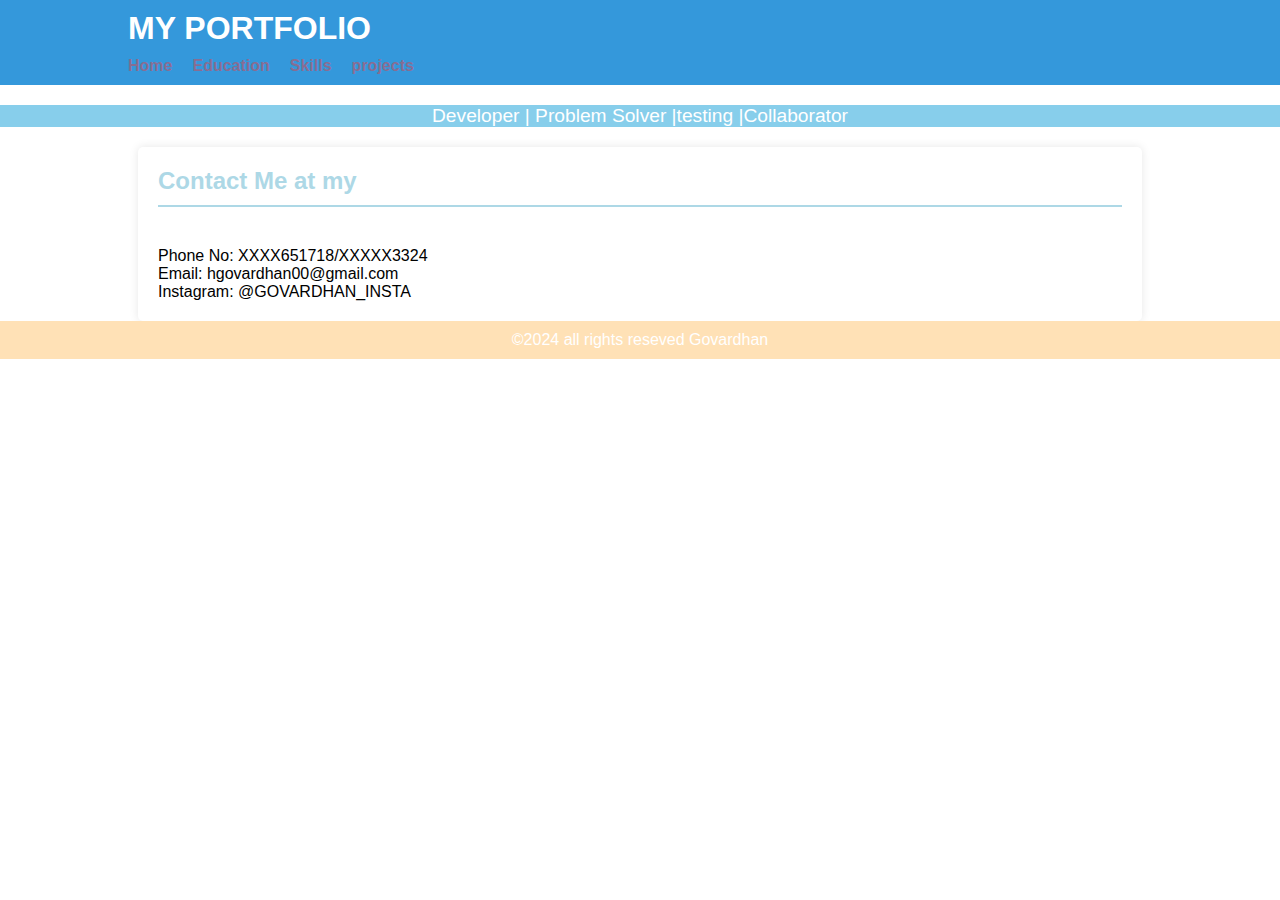
<file: govardhan portfolio/ContactMe.html>
<!DOCTYPE html>
<html lang="en">
<head>
    <meta charset="UTF-8">
    <meta name="viewport" content="width=device-width, initial-scale=1.0">
    <link rel="stylesheet" href="Style.css">
    <title>MY PORTFOLIO</title>
</head>
<body>

    <!-- Navigation Bar -->
    <nav class="navbar">
        <div class="container">
            <div class="navbar-logo">
                <h1>MY PORTFOLIO</h1>
            </div>
            <div class="navbar-menu">
                <ul>
                            <li> <a href="index.html">Home</a>
                            <li><a href="Education.html">Education</a>
                            <li><a href="Skills.html">Skills</a>
                            <li><a href="projects.html">projects</a>
                </ul>
            </div>
        </div>
    </nav>

    <!-- Header with Moving Text -->
    <header class="header">
        <div class="moving-text-container">
            <p class="subtitle moving-text">Developer | Problem Solver |testing |Collaborator</p>
        </div>
    </header>
    <div class="container resume-container">
        <section class="resume-column" id="left-column">
            <h2>Contact Me at my</h2>
            <p>Phone No: XXXX651718/XXXXX3324</p>
            <p>Email: hgovardhan00@gmail.com</p>
            <p>Instagram: @GOVARDHAN_INSTA </p>
        </section>
    </div>
    <footer class="footer">
        <div class="container">
            <p>&copy;2024 all rights reseved Govardhan</p>
        </div>
    </footer>

</body>
</html>
</file>
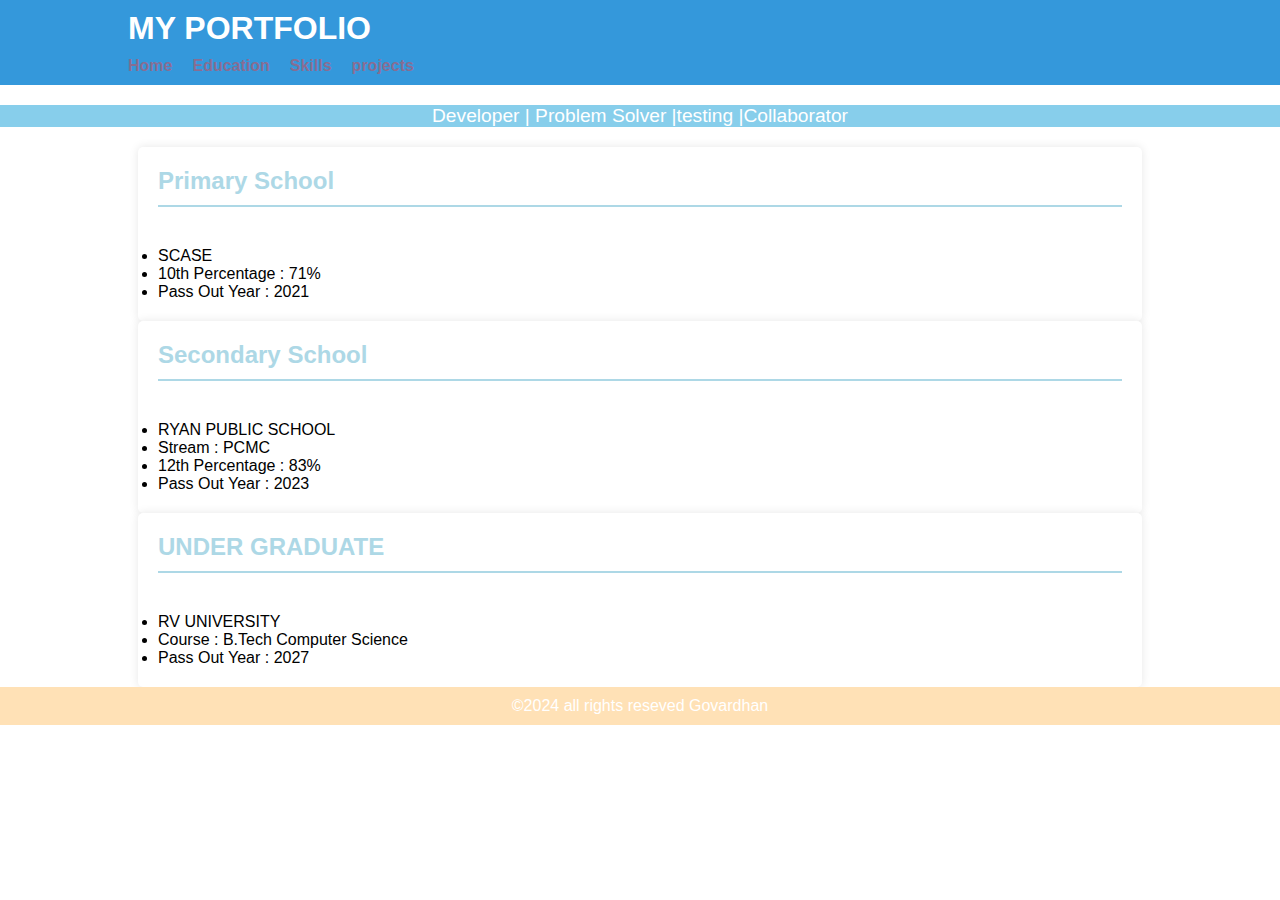
<file: govardhan portfolio/Education.html>
<!DOCTYPE html>
<html lang="en">
<head>
    <meta charset="UTF-8">
    <meta name="viewport" content="width=device-width, initial-scale=1.0">
    <link rel="stylesheet" href="Style.css">
    <title>MY PORTFOLIO</title>
</head>
<body>

    <!-- Navigation Bar -->
    <nav class="navbar">
        <div class="container">
            <div class="navbar-logo">
                <h1>MY PORTFOLIO</h1>
            </div>
            <div class="navbar-menu">
                <ul>
                            <li> <a href="index.html">Home</a>
                            <li><a href="Education.html">Education</a>
                            <li><a href="Skills.html">Skills</a>
                            <li><a href="projects.html">projects</a>
                </ul>
            </div>
        </div>
    </nav>

    <!-- Header with Moving Text -->
    <header class="header">
        <div class="moving-text-container">
            <p class="subtitle moving-text">Developer | Problem Solver |testing |Collaborator</p>
        </div>
    </header>
    
    <div class="container resume-container">
        <section class="resume-column" id="left-column">
            <h2>Primary School</h2>
            <li>SCASE</li>
            <li>10th Percentage : 71%</li>
            <li>Pass Out Year   : 2021</li>
        </section>
        
        <section class="resume-column" id="middle-column">
            <h2>Secondary School</h2>
            <li>RYAN PUBLIC SCHOOL</li>
            <li>Stream          : PCMC</li>
            <li>12th Percentage : 83%</li>
            <li>Pass Out Year   : 2023</li>
        </section>
        
        <section class="resume-column" id="right-column">
            <h2>UNDER GRADUATE</h2>
            <li>RV UNIVERSITY</li>
            <li>Course          : B.Tech Computer Science</li>
            <li>Pass Out Year   : 2027</li>
        </section>
    </div>

    <footer class="footer">
        <div class="container">
            <p>&copy;2024 all rights reseved Govardhan</p>
        </div>
    </footer>

</body>
</html>
</file>
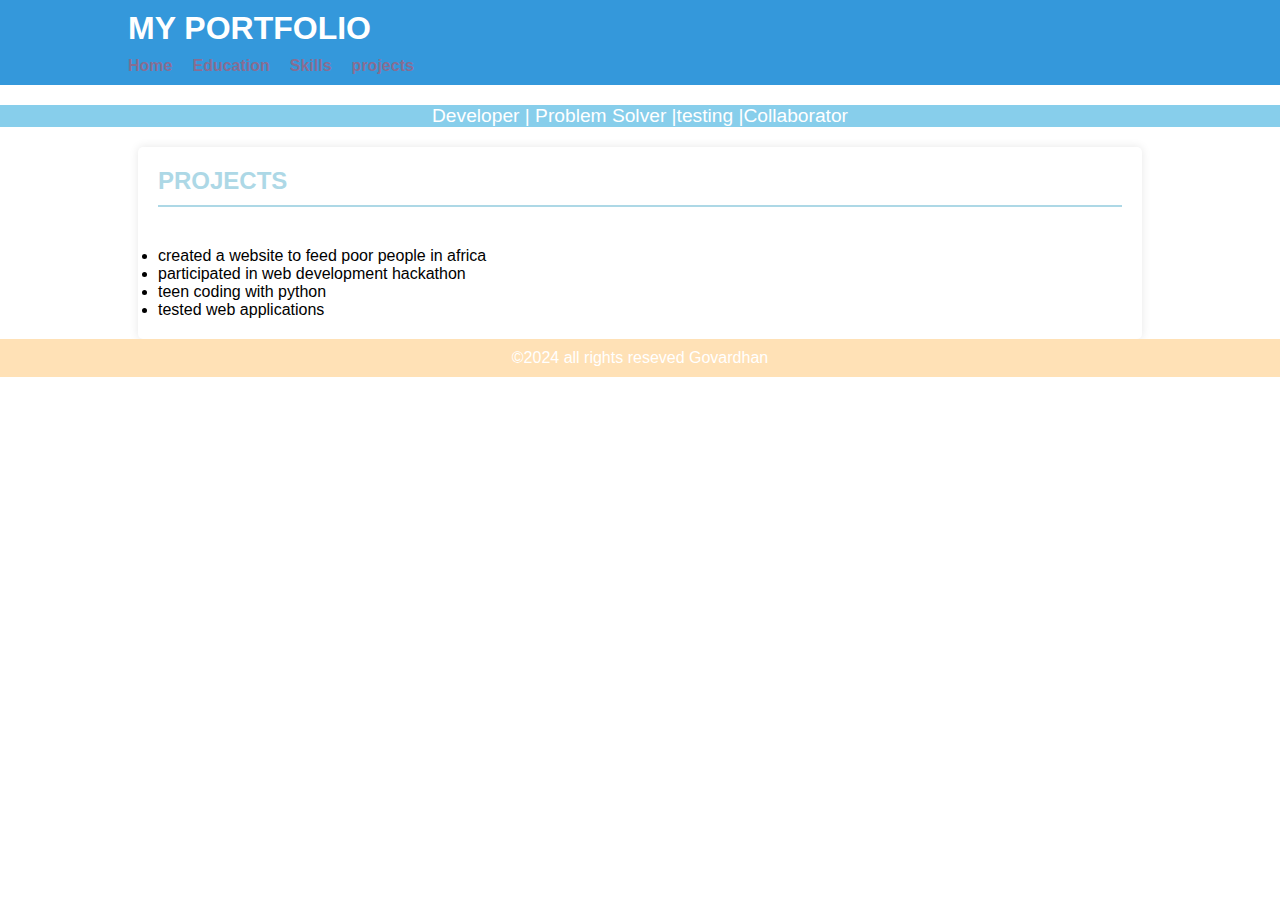
<file: govardhan portfolio/projects.html>
<!DOCTYPE html>
<html lang="en">
<head>
    <meta charset="UTF-8">
    <meta name="viewport" content="width=device-width, initial-scale=1.0">
    <link rel="stylesheet" href="Style.css">
    <title>MY PORTFOLIO</title>
</head>
<body>

    <!-- Navigation Bar -->
    <nav class="navbar">
        <div class="container">
            <div class="navbar-logo">
                <h1>MY PORTFOLIO</h1>
            </div>
            <div class="navbar-menu">
                <ul>
                            <li> <a href="index.html">Home</a>
                            <li><a href="Education.html">Education</a>
                            <li><a href="Skills.html">Skills</a>
                            <li><a href="projects.html">projects</a>
                </ul>
            </div>
        </div>
    </nav>

    <!-- Header with Moving Text -->
    <header class="header">
        <div class="moving-text-container">
            <p class="subtitle moving-text">Developer | Problem Solver |testing |Collaborator</p>
        </div>
    </header>
    <div class="container resume-container">
        <section class="resume-column" id="left-column">
            <h2>PROJECTS</h2>
            <li> created a website to feed poor people in africa</li>
            <li> participated in web development hackathon</li>
            <li>teen coding with python</li>
            <li>tested web applications</li>
        </section>
    </div>
    <footer class="footer">
        <div class="container">
            <p>&copy;2024 all rights reseved Govardhan</p>
        </div>
    </footer>

</body>
</html>
</file>
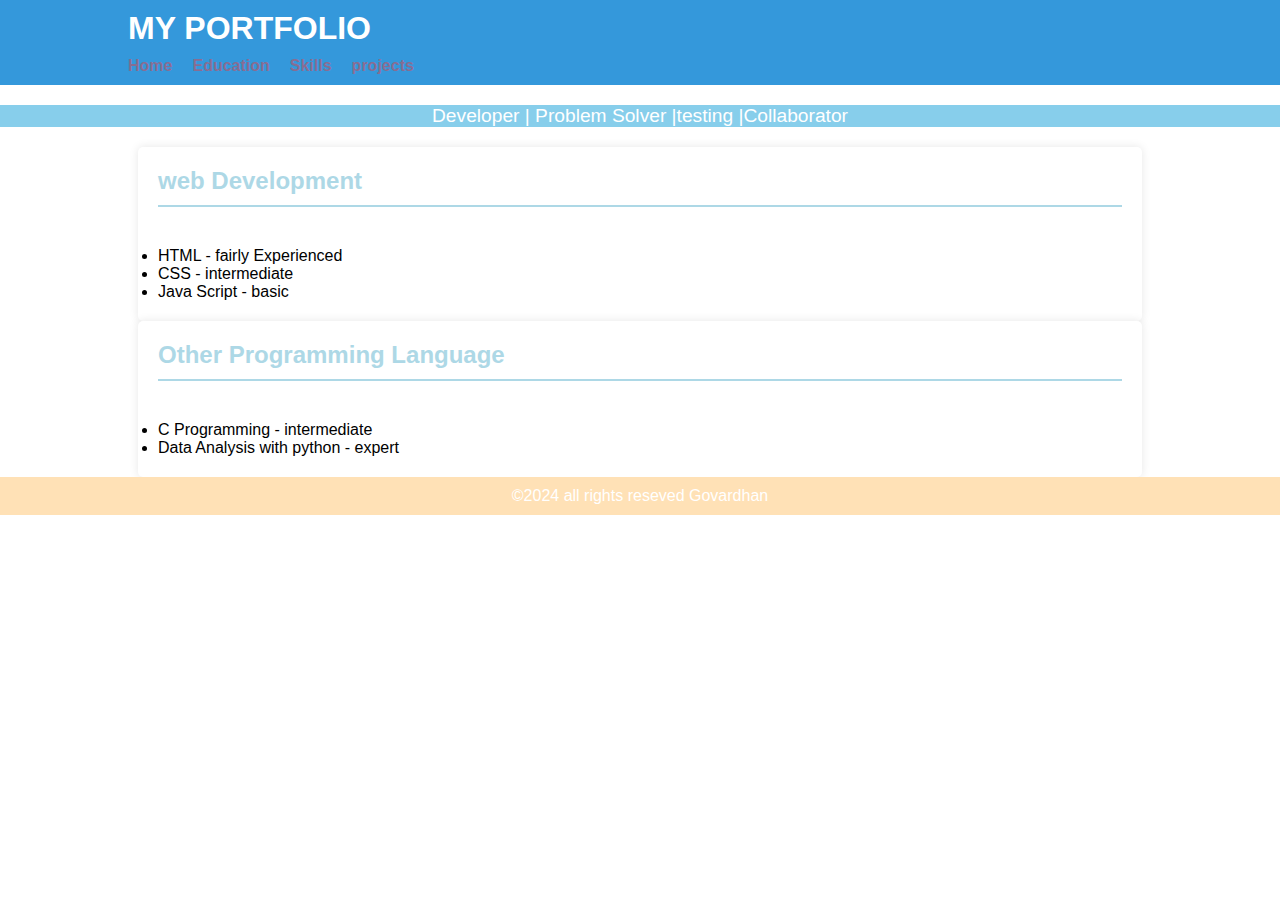
<file: govardhan portfolio/Skills.html>
<!DOCTYPE html>
<html lang="en">
<head>
    <meta charset="UTF-8">
    <meta name="viewport" content="width=device-width, initial-scale=1.0">
    <link rel="stylesheet" href="Style.css">
    <title>MY PORTFOLIO</title>
</head>
<body>

    <!-- Navigation Bar -->
    <nav class="navbar">
        <div class="container">
            <div class="navbar-logo">
                <h1>MY PORTFOLIO</h1>
            </div>
            <div class="navbar-menu">
                <ul>
                            <li> <a href="index.html">Home</a>
                            <li><a href="Education.html">Education</a>
                            <li><a href="Skills.html">Skills</a>
                            <li><a href="projects.html">projects</a>
                </ul>
            </div>
        </div>
    </nav>

    <!-- Header with Moving Text -->
    <header class="header">
        <div class="moving-text-container">
            <p class="subtitle moving-text">Developer | Problem Solver |testing |Collaborator</p>
        </div>
    </header>
    
    <div class="container resume-container">
        <section class="resume-column" id="left-column">
            <h2>web Development</h2>
            <li>HTML - fairly Experienced</li>
            <li>CSS - intermediate</li>
            <li>Java Script - basic</li>
        </section>
        
        
        <section class="resume-column" id="right-column">
            <h2>Other Programming Language</h2>
            <li>C Programming - intermediate</li>
            <li>Data Analysis with python - expert</li>
        </section>
    </div>

    <footer class="footer">
        <div class="container">
            <p>&copy;2024 all rights reseved Govardhan</p>
        </div>
    </footer>

</body>
</html>
</file>
<file: govardhan portfolio/Style.css>
body, h1, h2, p, ul, li {
  margin: 0;
  padding: 0;
}

body {
  font-family: "Arial", sans-serif;
  background-color: rgba(255, 255, 255, 0.653);
  color: black;
}

.container {
  max-width: 1200px;
  margin: 0 ;
  padding: 0 20px;
}

.navbar {
  background-color: rgb(221, 230, 173);
  color: black;
  padding: 10px 0;
}
.navbar .navbar-logo h1 {
font-family: Impact, Haettenschweiler, 'Arial Narrow Bold', sans-serif;
margin-bottom: 10px;
}
.navbar .navbar-menu ul {
  list-style-type: none;
  margin: 0;
  padding: 0;
  display: flex;
}
.navbar .navbar-menu ul li {
  margin-right: 20px;
}
.navbar .navbar-menu ul li a {
  text-decoration: none;
  color: rgba(243, 54, 54, 0.454);
  font-weight: bold;
  transition: color 0.3s ease-in-out;
  
}
.navbar .navbar-menu ul li a:hover {
    color: rgb(234, 0, 255);
  }
.navbar .dropdown {
  position: relative;
  display: inline-block;
}

.header .moving-text-container {
  background-color:skyblue;
  color: white;
  padding: 0px;
  text-align: center;
}
.header .moving-text-container .moving-text {
  white-space: nowrap;
  overflow: hidden;
  font-size: 1.2em;
  animation: moveText 8s linear infinite;
}
@keyframes moveText {
  0% {
    transform: translateX(100%);
  }
  100% {
    transform: translateX(-100%);
  }
}
.AboutUs-container .AboutUs-column h1 {
  font-family: 'Times New Roman', Times, serif;
  color: black;
  border-bottom: 2px solid rgb(202, 20, 20);
  padding-bottom: 10px;
  margin-bottom: 20px;
}
.AboutUs-container .AboutUs-column p {

  font-family: 'roman', Times, serif;
  font-size: 20px;
  color: black;
  margin-bottom: 10px;
}
 h3 {

  font-family:'roman', Times, serif;
  font-size: 20px;
  color: black;
  margin-bottom: 20px;
}
h4 {

  font-family: Georgia, 'Times New Roman', Times, serif;
  color: black;
  border-bottom: 2px solid black;
  font-size: 25px;
  margin-bottom: 20px;
}
h5 {

  font-family:Verdana, Geneva, Tahoma, sans-serif;
  font-size: 15px;
  color:black;
  margin-bottom: 20px;
}

.resume-container {
  display: block;
  margin: 40px 0;
}
.resume-container .resume-column {
  flex: 1;
  padding: 20px;
  background-color: #fff;
  box-shadow: 0 0 10px rgba(0, 0, 0, 0.1);
  border-radius: 5px;
  margin: 0 10px;
}
.resume-container .resume-column h2 {
  color: lightblue;
  border-bottom: 2px solid lightblue ;
  padding-bottom: 10px;
  margin-bottom: 40px;
}

#contactButton {
  background-color: lightblue;
  align-items: center;
  color: black;
  padding: 10px 20px;
  font-size: 15px;
  border: none;
  border-radius: 5px;
  cursor: pointer;
}

.footer {
  background-color: rgb(255, 225, 182);
  color: white;
  padding: 10px ;
  text-align: center;
}
/* Style.css */

body {
  margin: 0;
  font-family: 'Arial', sans-serif;
}

.container {
  width: 80%;
  margin: 0 auto;
}

.navbar {
  background-color: #3498db;
  padding: 10px 0;
}

.navbar-logo h1 {
  margin: 0;
  color: #fff;
}

.navbar-menu ul {
  list-style-type: none;
  margin: 0;
  padding: 0;
}

.navbar-menu li {
  display: inline-block;
  margin-right: 20px;
}

.navbar-menu a {
  text-decoration: none;
  color: #fff;
  font-weight: bold;
}

.header {
  text-align: center;
  padding: 20px 0;
}

.subtitle {
  font-size: 18px;
}

.moving-text-container {
  overflow: hidden;
  white-space: nowrap;
}

.moving-text {
  animation: moveText 5s linear infinite;
}

@keyframes moveText {
  0% {
    transform: translateX(100%);
  }
  100% {
    transform: translateX(-100%);
  }
}

img {
  max-width: 100%;
  height: auto;
  display: block;
  margin: 0 auto;
}

table {
  width: 100%;
  text-align: center;
}

td {
  padding: 20px;
}

button {
  background-color: #3498db;
  color: #fff;
  padding: 10px 20px;
  border: none;
  border-radius: 5px;
  cursor: pointer;
}

footer {
  background-color: #3498db;
  color: #fff;
  text-align: center;
  padding: 10px 0;
}
</file>
